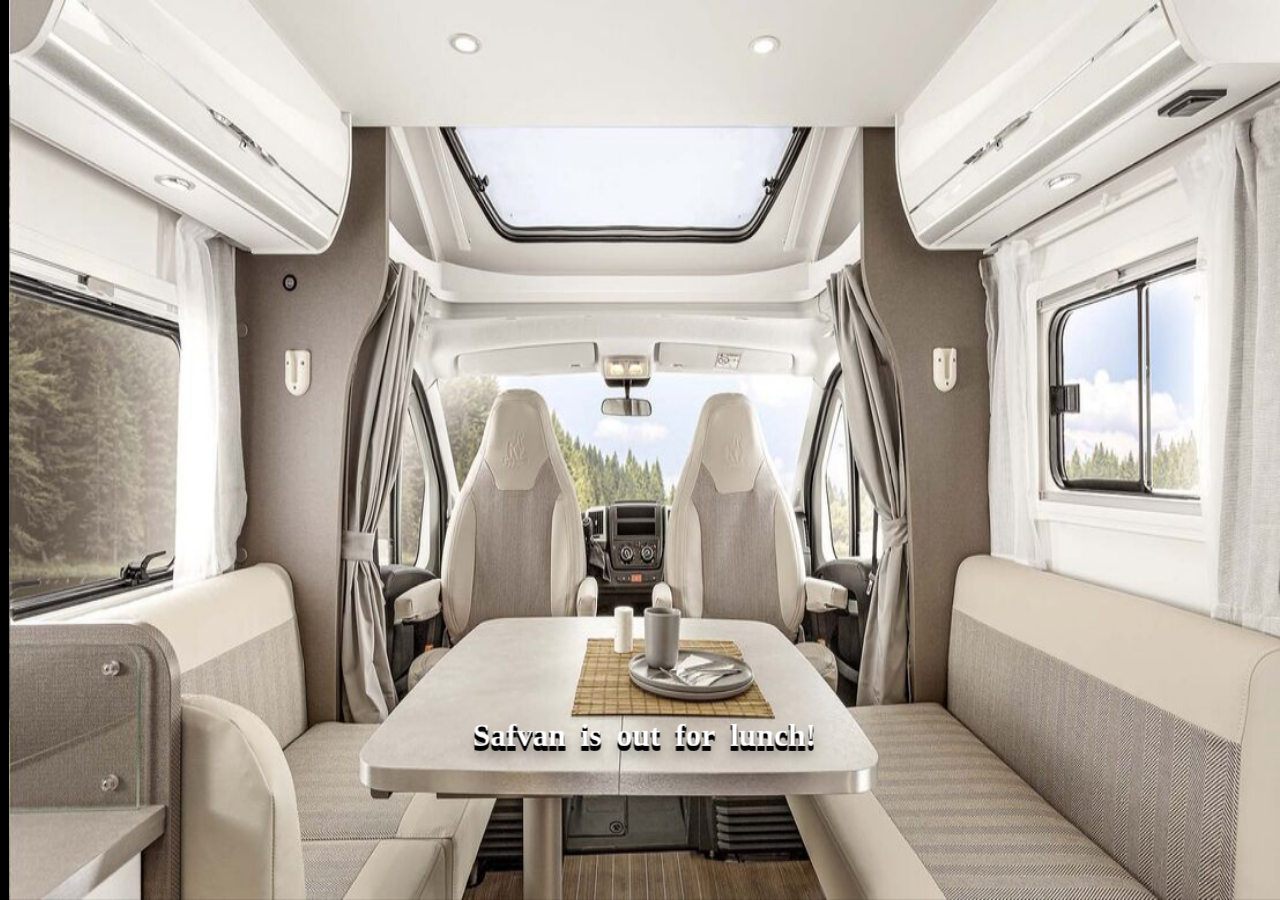
<file: vanverse.html>
<<!DOCTYPE html>
<html>
<head>
	<meta charset="utf-8">

	<meta name="viewport" content="width=device-width, initial-scale=1">
	<title>Vanverse!</title>

<link rel="stylesheet" type="text/css"href="css/virtualstyle.css">


    <style>
        html, body {
            width: 100%;
            height: 100%;
            background: black;
            -webkit-font-smoothing: antialiased;
            display: flex;
            justify-content: center;
            align-items: center;
        }

        h1 {
            height: 100px;
        }

        h1 span {
            position: relative;
            top: 5px;
            display: inline-block;
            animation: bounce .3s ease infinite alternate;
            font-family: cursive;
            font-size: 30px;
            color: #fff;
            text-shadow: 0 1px 0 black,
                0 2px 0 black,
                0 3px 0 black,
                0 4px 0 black,
                0 5px 0 black,
                0 6px 0 transparent,
                0 7px 0 transparent,
                0 8px 0 transparent,
                0 9px 0 transparent,
                0 10px 10px rgba(0, 0, 0, 0.4);
        }

        h1 span:nth-child(2) {
            animation-delay: .1s;
        }

        h1 span:nth-child(3) {
            animation-delay: .2s;
        }

        h1 span:nth-child(4) {
            animation-delay: .3s;
        }

        h1 span:nth-child(5) {
            animation-delay: .4s;
        }

        h1 span:nth-child(6) {
            animation-delay: .5s;
        }

        h1 span:nth-child(7) {
            animation-delay: .6s;
        }

        h1 span:nth-child(8) {
            animation-delay: .7s;
        }

        @keyframes bounce {
            100% {
                top: -20px;
                text-shadow: 0 1px 0 #555,
                    0 2px 0 #555,
                    0 3px 0 #555,
                    0 4px 0 #555,
                    0 5px 0 #555,
                    0 6px 0 #555,
                    0 7px 0 #555,
                    0 8px 0 #555,
                    0 9px 0 #555,
                    0 50px 25px rgba(0, 0, 0, 2);
            }
        }
    </style>


</head>
<body align="right">
		<div class="virtualcard">
			<img src="img/van.png" class="viryualbg">

    <h1 class="virtualtext">
        <span>Safvan</span>
        <span>is</span>
        <span>out</span>
        <span>for</span>
        <span>lunch!</span>
    </h1>

		</div>
<script type="text/javascript" src="js/virtualcode.js"></script>
</body>
</html>
</file>
<file: css/virtualstyle.css>
* {
    margin: 0;
    padding: 0;
    box-sizing: border-box;
  }
  body {
    width: 100%;
    min-height: 100vh;
    display: flex;
      align-items: center;
    justify-content: space-evenly;
    background-color: #000;

  }
  .virtualcard {
    margin:0 auto;
    width: 100%;
    height: 100%;
    font-size: 1.75rem;
    color: #fff;
    /*background-color: #e84393;*/
    display: flex;
    flex-direction: column;
      align-items: center;
    justify-content: center;
    transform-style: preserve-3d;
    transform: perspective(1000px);
  }
  .virtualcard h1, .virtualcard h2 {
    transform: translateZ(50px);
  }

  .viryualbg {

    width:100%;
    height: 100%;
  }

  .virtualtext {
    position: absolute;
    /*background-color: black;*/
    color: white;
    left: 0;
    right: 0;
    bottom: 0;
    top: 75%;
    border-style: solid 5px;
    

    text-align: center;
  }
</file>
